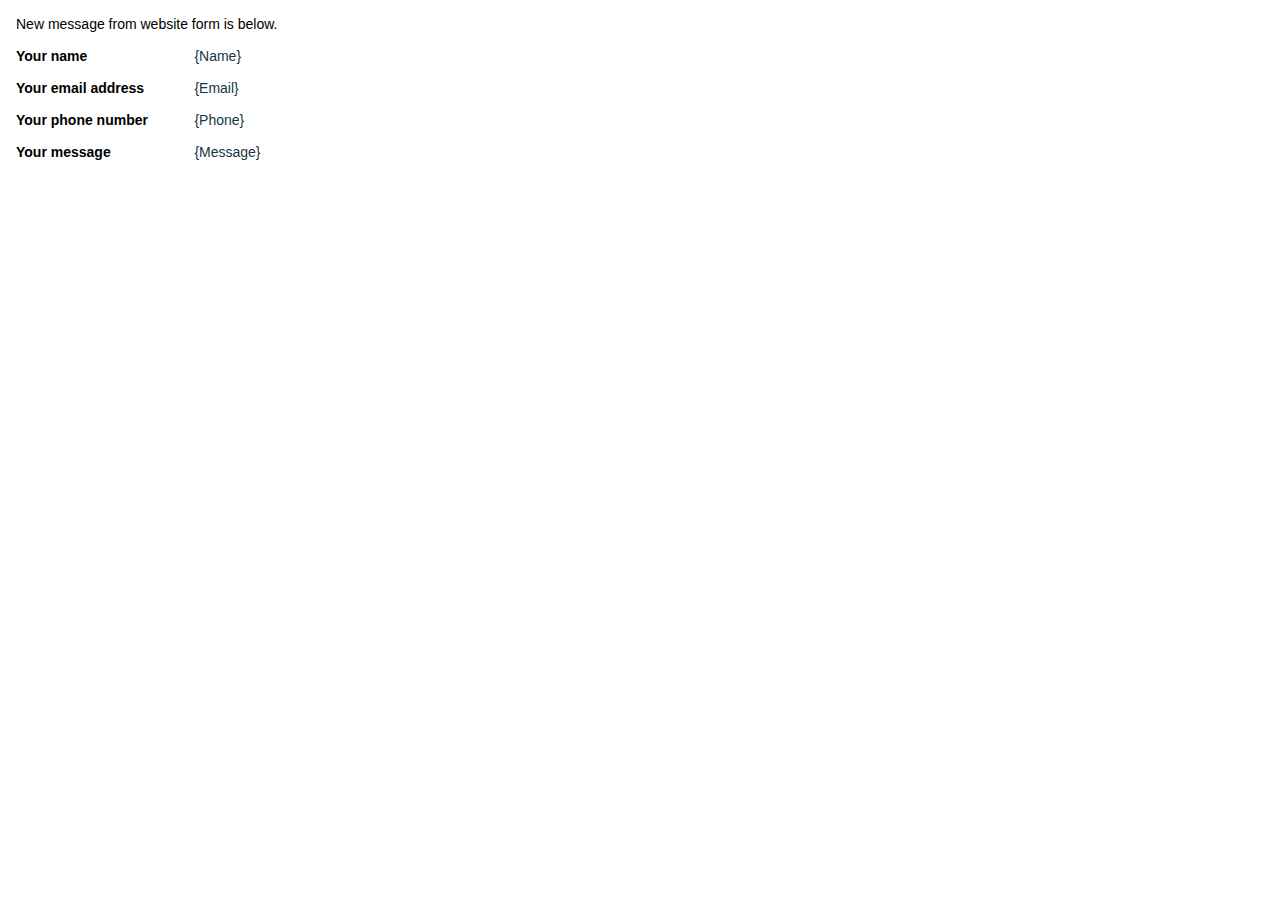
<file: fcf-assets/email-templates/fcf.email-in.htm>
<!doctype html>
    <html>
    <head>
        <title>new message</title>
        <meta name="viewport" content="width=device-width">
        <meta http-equiv="Content-Type" content="text/html; charset=UTF-8">
    </head>
    <body style="margin: 10; padding: 10;">
        <table border="0" cellpadding="8" cellspacing="0">
        <tr>
            <td colspan="2" style="color: #000000; font-family: Arial, sans-serif; font-size: 14px;">
                New message from website form is below.
            </td>
            <td colspan="2" style="color: #000000; font-family: Arial, sans-serif; font-size: 14px;">
                &nbsp;
            </td>
        </tr>
        <tr>
        <td style="color: #000000; font-family: Arial, sans-serif; font-size: 14px; font-weight:bold">
            Your name
        </td>
        <td style="color: #153643; font-family: Arial, sans-serif; font-size: 14px;">
            {Name}
        </td>
    </tr><tr>
        <td style="color: #000000; font-family: Arial, sans-serif; font-size: 14px; font-weight:bold">
            Your email address
        </td>
        <td style="color: #153643; font-family: Arial, sans-serif; font-size: 14px;">
            {Email}
        </td>
    </tr><tr>
        <td style="color: #000000; font-family: Arial, sans-serif; font-size: 14px; font-weight:bold">
            Your phone number
        </td>
        <td style="color: #153643; font-family: Arial, sans-serif; font-size: 14px;">
            {Phone}
        </td>
    </tr><tr>
        <td style="color: #000000; font-family: Arial, sans-serif; font-size: 14px; font-weight:bold">
            Your message
        </td>
        <td style="color: #153643; font-family: Arial, sans-serif; font-size: 14px;">
            {Message}
        </td>
    </tr>
        </table>
    </body>
    </head>
    </html>
</file>
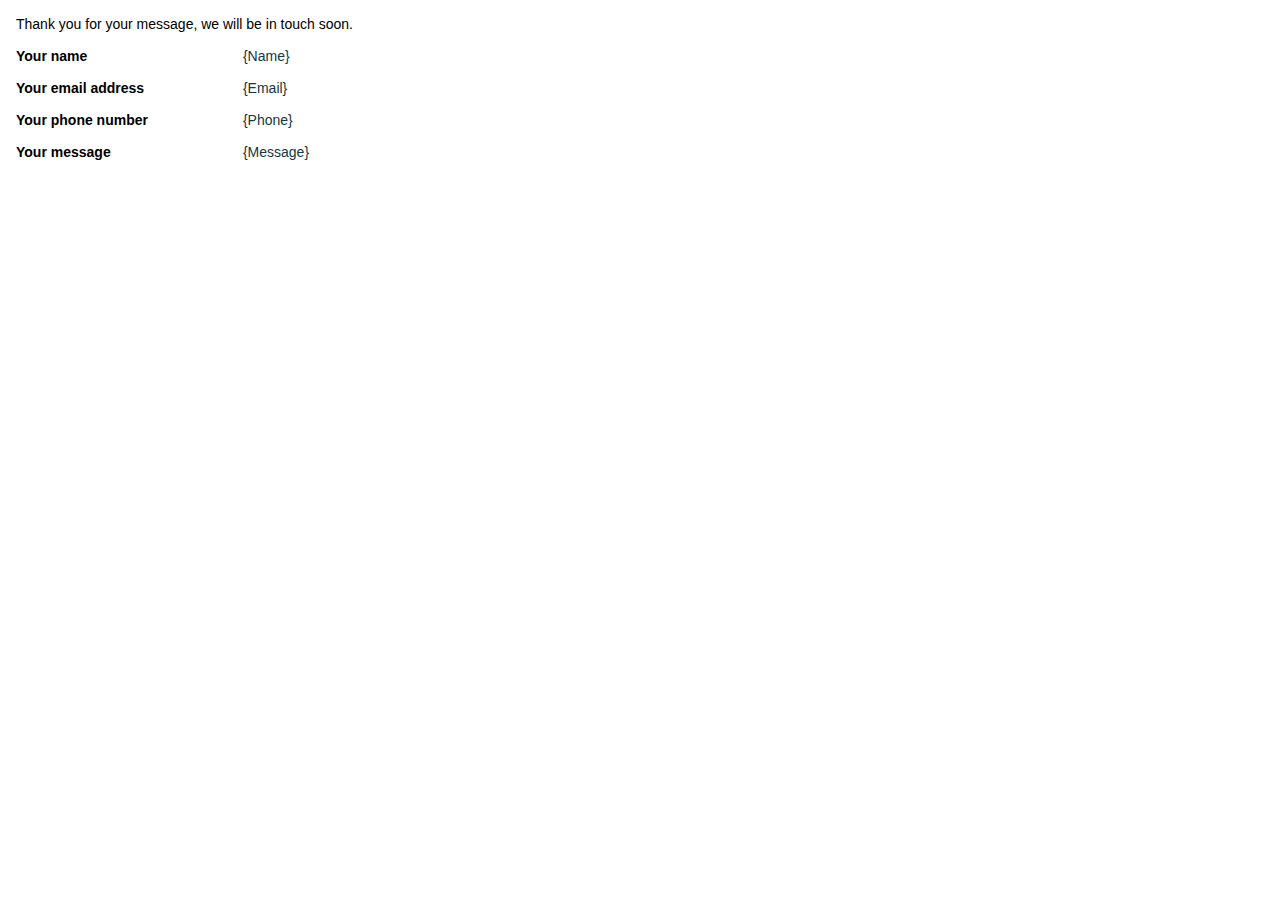
<file: fcf-assets/email-templates/fcf.email-out.htm>
<!doctype html>
    <html>
    <head>
        <title>new message</title>
        <meta name="viewport" content="width=device-width">
        <meta http-equiv="Content-Type" content="text/html; charset=UTF-8">
    </head>
    <body style="margin: 10; padding: 10;">
        <table border="0" cellpadding="8" cellspacing="0">
        <tr>
            <td colspan="2" style="color: #000000; font-family: Arial, sans-serif; font-size: 14px;">
                Thank you for your message, we will be in touch soon.
            </td>
            <td colspan="2" style="color: #000000; font-family: Arial, sans-serif; font-size: 14px;">
                &nbsp;
            </td>
        </tr>
        <tr>
        <td style="color: #000000; font-family: Arial, sans-serif; font-size: 14px; font-weight:bold">
            Your name
        </td>
        <td style="color: #153643; font-family: Arial, sans-serif; font-size: 14px;">
            {Name}
        </td>
    </tr><tr>
        <td style="color: #000000; font-family: Arial, sans-serif; font-size: 14px; font-weight:bold">
            Your email address
        </td>
        <td style="color: #153643; font-family: Arial, sans-serif; font-size: 14px;">
            {Email}
        </td>
    </tr><tr>
        <td style="color: #000000; font-family: Arial, sans-serif; font-size: 14px; font-weight:bold">
            Your phone number
        </td>
        <td style="color: #153643; font-family: Arial, sans-serif; font-size: 14px;">
            {Phone}
        </td>
    </tr><tr>
        <td style="color: #000000; font-family: Arial, sans-serif; font-size: 14px; font-weight:bold">
            Your message
        </td>
        <td style="color: #153643; font-family: Arial, sans-serif; font-size: 14px;">
            {Message}
        </td>
    </tr>
        </table>
    </body>
    </head>
    </html>
</file>
